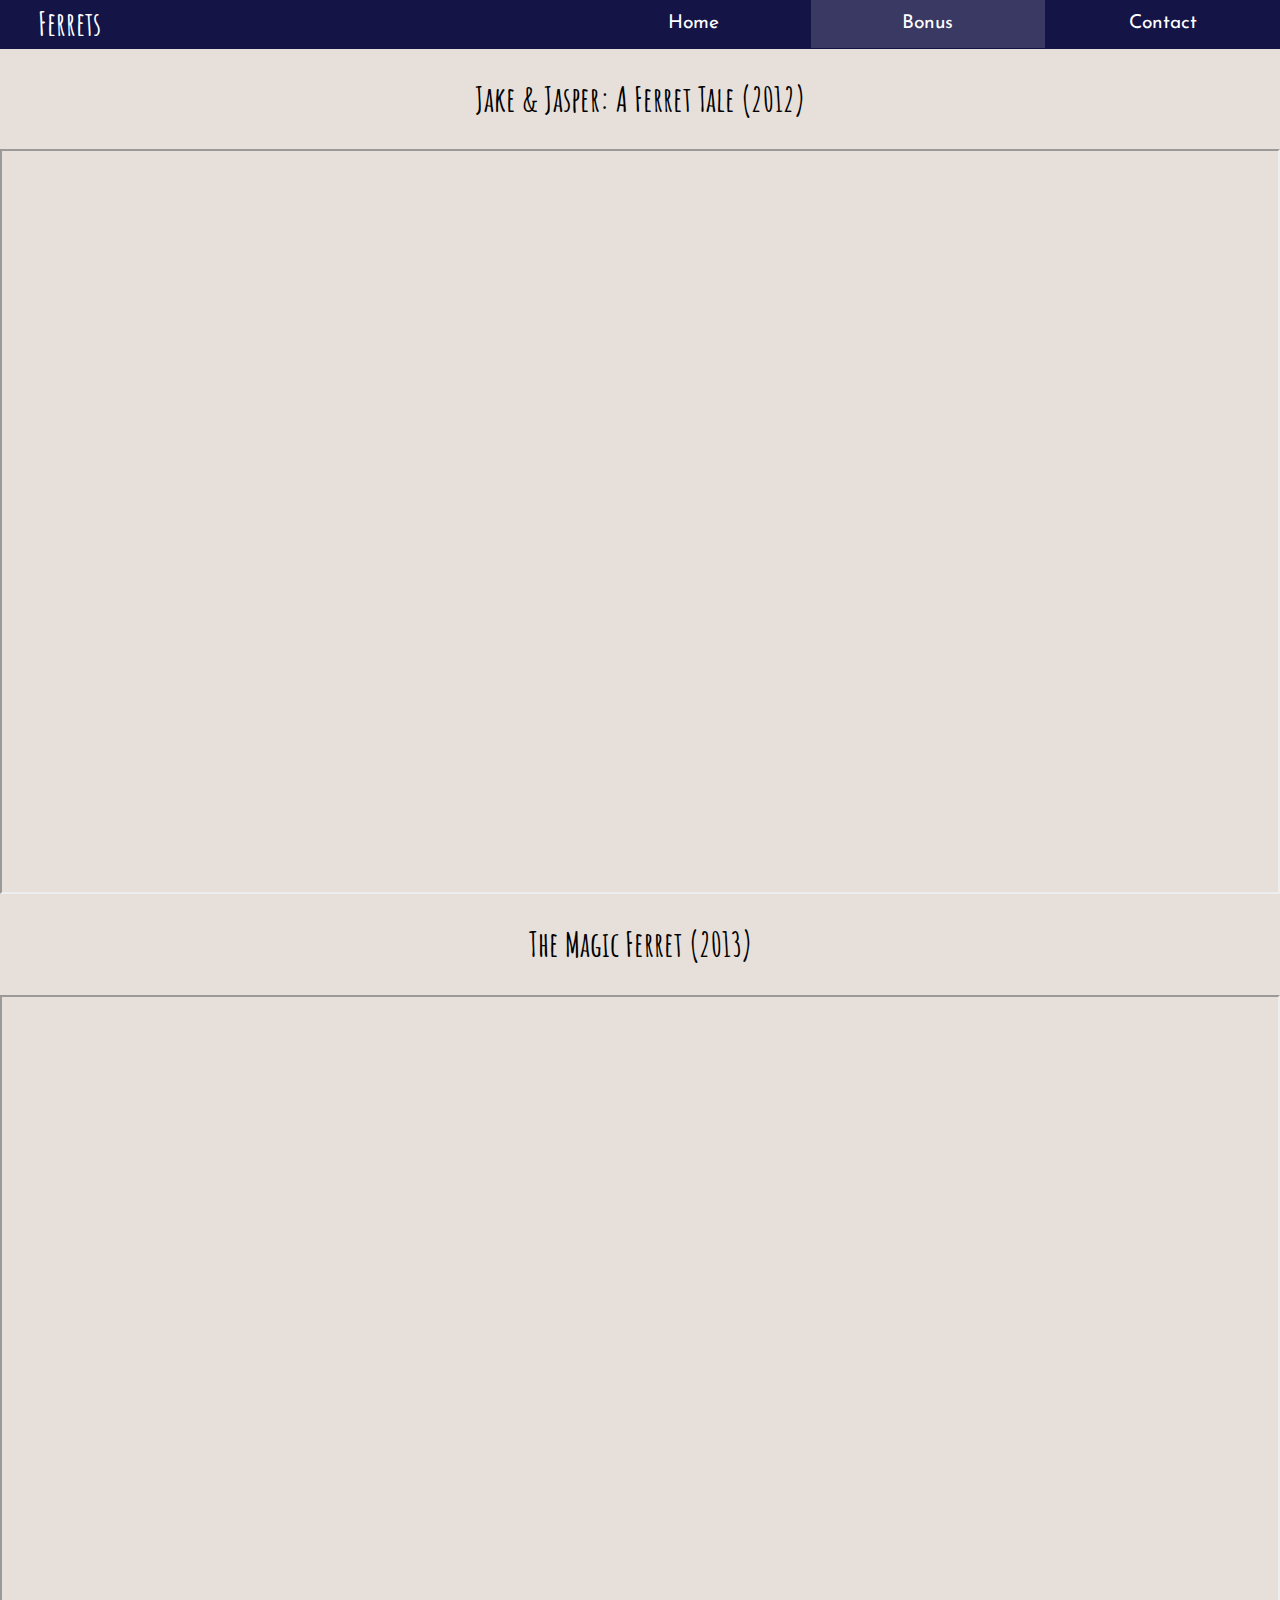
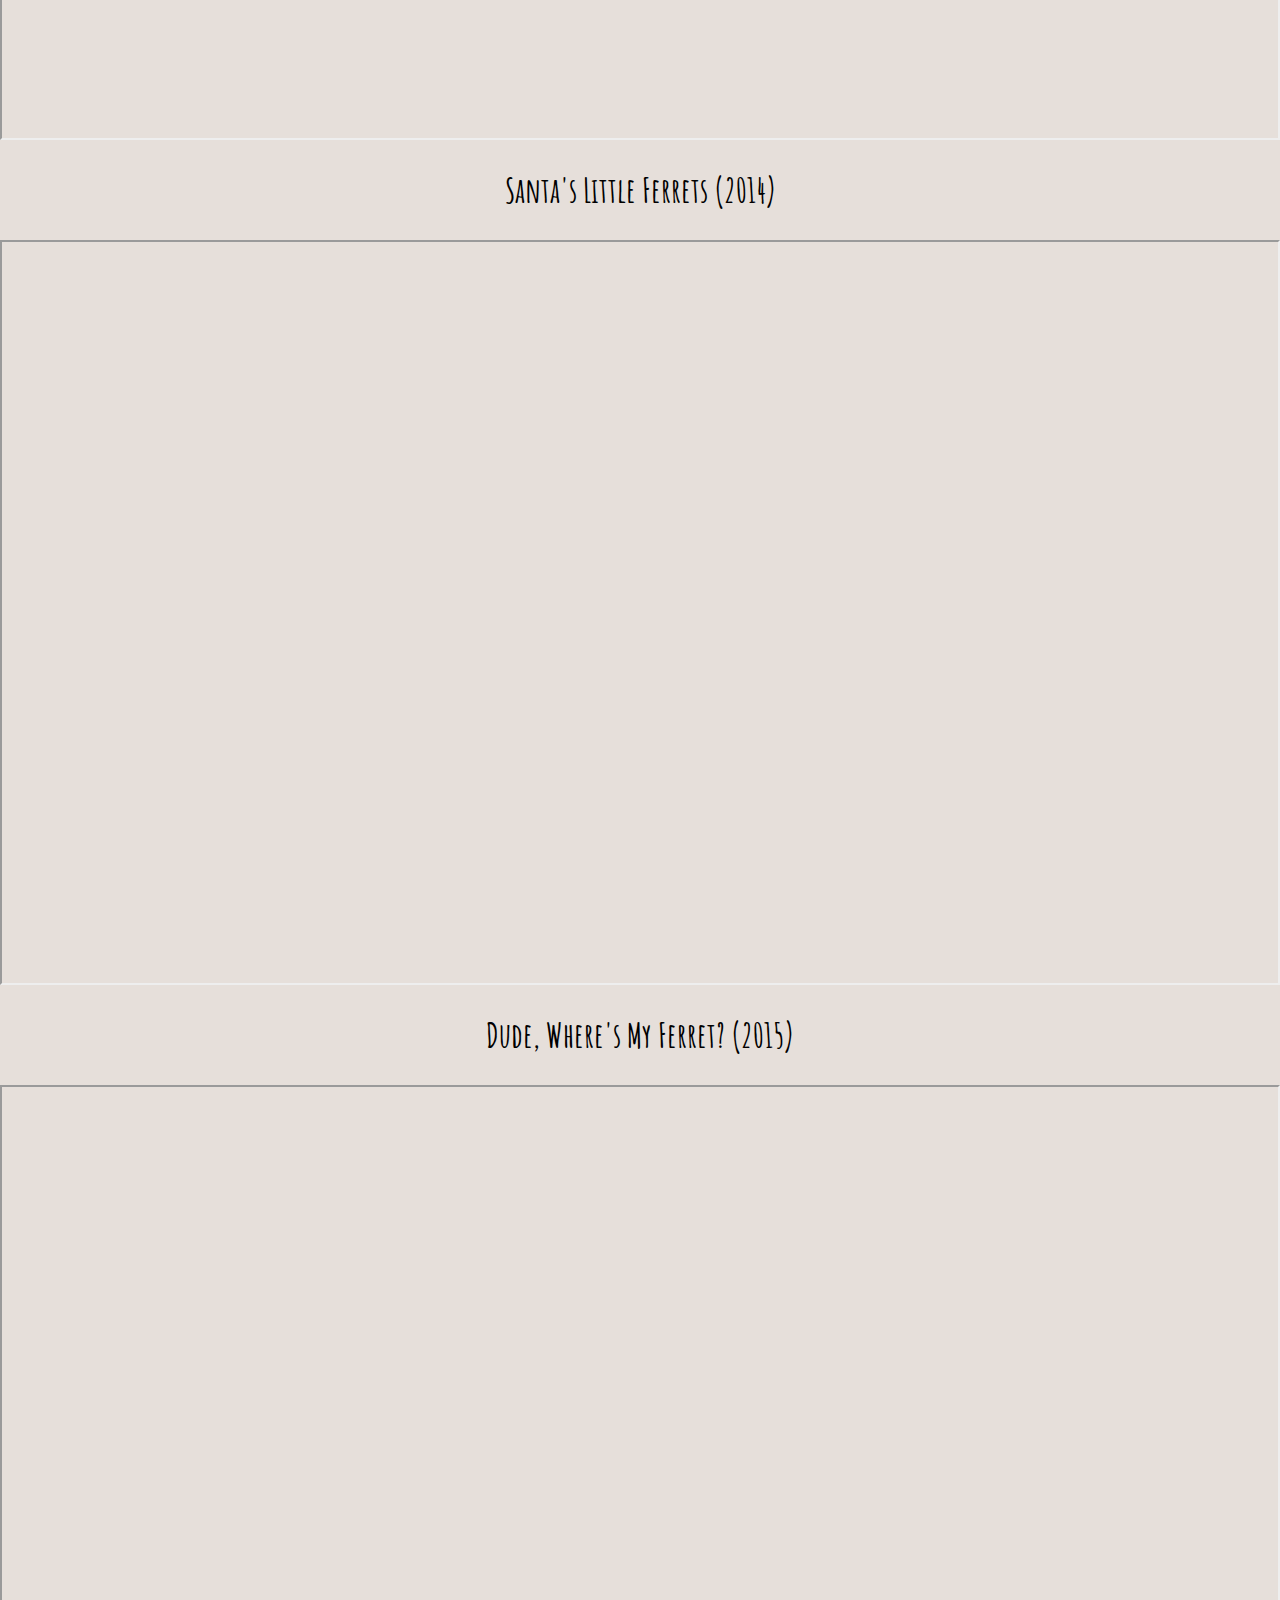
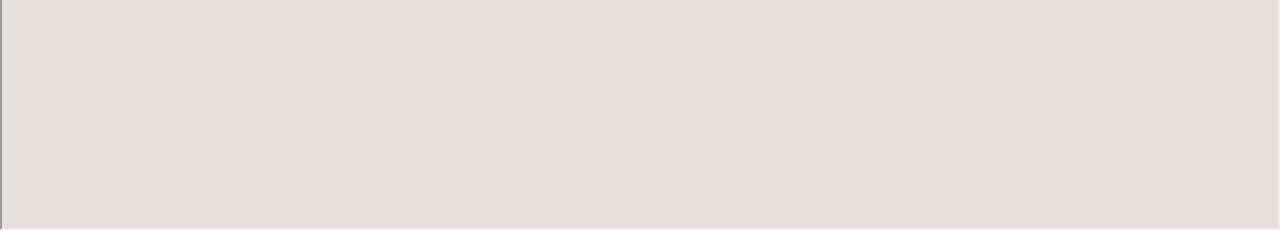
<file: bonus.html>
<!DOCTYPE html>
<html lang="en-ca">
<head>
  <meta charset="utf-8">
  <title>Bonus - Ferrets</title>
  <meta name="viewport" content="width=device-width,initial-scale=1">
  <link href="css/main.css" rel="stylesheet">
  <link href="https://fonts.googleapis.com/css?family=Amatic+SC:700|Josefin+Sans:400,700" rel="stylesheet">
</head>
<body>

  <header>
    <h1>Ferrets</h1>
    <nav>
      <ul>
        <li><a href="index.html">Home</a></li>
        <li><a class="current" href="bonus.html">Bonus</a></li>
        <li><a href="index.html#contact">Contact</a></li>
      </ul>
    </nav>
  </header>

  <main>
    <h2>Jake &amp; Jasper: A Ferret Tale (2012)</h2>
    <div class="video">
      <iframe width="560" height="315" src="https://www.youtube.com/embed/DnsT7HoE5Gs?rel=0" allowfullscreen></iframe>
    </div>
    <h2>The Magic Ferret (2013)</h2>
    <div class="video">
      <iframe width="560" height="315" src="https://www.youtube.com/embed/l77bIVaa8Gs?rel=0" allowfullscreen></iframe>
    </div>
    <h2>Santa's Little Ferrets (2014)</h2>
    <div class="video">
      <iframe width="560" height="315" src="https://www.youtube.com/embed/wN3WHjVU2h0?rel=0" allowfullscreen></iframe>
    </div>
    <h2>Dude, Where's My Ferret? (2015)</h2>
    <div class="video">
      <iframe width="560" height="315" src="https://www.youtube.com/embed/u-mBBOmb760?rel=0" allowfullscreen></iframe>
    </div>
  </main>

</body>
</html>
</file>
<file: css/main.css>
@-moz-viewport { width: device-width; scale: 1; }
@-ms-viewport { width: device-width; scale: 1; }
@-o-viewport { width: device-width; scale: 1; }
@-webkit-viewport { width: device-width; scale: 1; }
@viewport { width: device-width; scale: 1; }

html {
  -moz-text-size-adjust: 100%;
  -ms-text-size-adjust: 100%;
  -webkit-text-size-adjust: 100%;
  text-size-adjust: 100%;

  box-sizing: border-box;
  font: normal 100%/1.3 "Josefin Sans", sans-serif;
}

*, *::before, *::after {
  box-sizing: inherit;
}

h1 {
  font-size: 4rem;
  margin: 0;
}

body {
  margin: 0;
  padding: 0;
  background-color: #e6dfda;
}

header {
  background-color: #141446;
  color: #fff;
}

img {
  width: 100%;
}

.img-flex {
  display: block;
  width: 100%;
}

h1, h2 {
  font-family: "Amatic SC", cursive;
  font-weight: bold;
  text-align: center;
}

ul {
  list-style: none;
  margin: 0;
  padding: 0;
  width: 100%;
}

nav a {
  padding: .5rem 0;
  text-align: center;
  display: inline-block;
  text-decoration: none;
  color: #fff;
  width: 100%;
  transition: 550ms;
}

.contact a {
  width: 20%;
  float: left;
  padding: 0 1rem;
}

nav a:hover {
  background-color: #4b4b63;
  transition: 550ms;
}

.current {
  background-color: #393963;
}

p {
  padding: 0 1rem 1.5rem;
  margin: 0;
}

section:nth-child(2n) {
  background-color: #c7c1bc;
}

section:first-child {
  padding-top: 0;
}

h2 {
  margin: 0;
  padding: 1.3rem;
  font-size: 1.75rem;
}

.img-float {
  overflow: hidden;
  padding: 0 1rem;
}

.img-float h2 {
  padding-top: 7%;
}

.img-left {
  float: left;
  width: 25%;
}

.img-right {
  float: right;
  width: 25%;
}

.cards {
  margin: auto;
  max-width: 25rem;
}

.card {
  border: 5px solid #141446;
  border-radius: 25px;
  padding: .5rem;
  margin: 0 1rem 1rem;
  overflow: hidden;
  display: inline-block;
  text-decoration: none;
  color: #000;
  transition: 250ms;
}

.card:hover {
  background-color: #141446;
  transition: 250ms;
}

.img-card {
  overflow: hidden;
  display: inline-block;
  width: 30%;
  vertical-align: middle;
  border-radius: 10px;
}

.card img {
  margin: .5rem auto 1rem;
}

dl {
  overflow: hidden;
  width: 11rem;
  margin: auto;
}

dt, dd {
  display: inline-block;
  width: auto;
  margin: 0;
}

.btn {
  display: inline-block;
  border: 3px solid #141446;
  border-radius: 10px;
}

.btn-facts {
  text-decoration: none;
  background-color: #141446;
  color: #e6dfda;
  padding: .25rem;
  margin-bottom: 1rem;
  transition: 250ms;
}

.btn-facts:hover {
  background-color: #393963;
  border: 3px solid #393963;
  transition: 250ms;
}

.facts-list {
  padding: 1rem;
}

.facts-list li {
  padding: .25rem 0;
}

.facts {
  text-align: center;
}

strong {
  padding: .25rem;
  margin-bottom: .3rem;
  transition: 250ms;
}

.card:hover strong {
  background-color: #4b4b63;
  border-color: #4b4b63;
  color: #e6dfda;
  transition: 250ms;
}

.card-text {
  display: inline-block;
  width: 68%;
  text-align: center;
  vertical-align: middle;
}

.card-text dl {
  text-align: left;
}

.card:hover dl {
  color: #e6dfda;
  transition: 250ms;
}

.quote {
  padding: 1rem;
}

cite {
  margin: 1rem;
}

footer {
  background-color: #141446;
  color: #fff;
  text-align: center;
}

footer p {
  margin: 0;
  padding: .5rem;
}

.contact {
  overflow: hidden;
}

.contact img {
  max-width: 3.5rem;
}

.icons {
  overflow: hidden;
  margin: 0 auto;
  max-width: 25em;
}

.video {
  position: relative;
  padding-bottom: 56.25%;
  padding-top: 25px;
  height: 0;
}

.video iframe {
  position: absolute;
  top: 0;
  left: 0;
  width: 100%;
  height: 100%;
}

@media only screen and (min-width: 25em) {

  html {
    font-size: 100%;
    line-height: 1.3;
  }

  .img-quote {
    max-width: 23rem;
    display: block;
    margin: 0 auto;
  }

  .quotes {
    text-align: center;
  }

  .quote {
    text-align: left;
    display: inline-block;
    width: 24rem;
  }

  .facts-list {
    list-style-type: disc;
    margin-left: 1rem;
  }

}

@media only screen and (min-width: 38em) {

  html {
    font-size: 110%;
    line-height: 1.4;
  }

  nav {
    overflow: hidden;
  }

  nav a {
    max-width: 33.3333%;
    float: left;
  }

  .wrapper {
    position: relative;
  }

  .wrapper-content {
    position: absolute;
    left: 50%;
    bottom: 5%;
    transform: translateX(-50%);
    background-color: rgba(43, 37, 37, .7);
    color: #fff;
    padding: .5rem 1rem 1rem;
    border-radius: 10px;
  }

  .wrapper-content h2 {
    padding: 0 0 .5rem;
  }

  .wrapper-content p {
    padding: 0;
    text-align: justify;
  }

  .ferrets {
    max-width: 32rem;
    margin: 0 auto;
  }

  .img-ferrets {
    max-width: 32rem;
    margin: 0 auto;
  }

  .facts-list {
    max-width: 32rem;
    margin: 0 auto;
  }

  .contact p {
    max-width: 25rem;
    margin: 0 auto;
  }

}

@media only screen and (min-width: 60em) {

  html {
    font-size: 120%;
    line-height: 1.5;
  }

  header {
    overflow: hidden;
  }

  h1 {
    float: left;
    width: 45%;
    font-size: 170%;
    text-align: left;
    padding-left: 2rem;
  }

  section:first-child {
    background-color: #141446;
    padding-bottom: 2rem;
  }

  .img-banner {
    max-width: 50rem;
    margin: 0 auto;
  }

  nav {
    float: right;
    width: 55%;
  }

  .img-float {
    max-width: 38rem;
    margin: 0 auto;
  }

  .cards {
    max-width: 100%;
    text-align: center;
  }

  .cards li {
    display: inline-block;
  }

  .img-card {
    display: block;
    margin: 0 auto;
    width: 10rem;
  }

  .card-text {
    text-align: center;
    width: 100%;
  }

  .card-text strong {
    display: inline-block;
  }

  .card-text dl {
    text-align: left;
    padding-left: .25rem;
  }

  .img-quote {
    display: inline-block;
    vertical-align: middle;
    width: 70%;
    padding: 1rem;
  }

  .quote {
    display: inline-block;
    vertical-align: middle;
    width: 30%;
  }

}

@media only screen and (min-width: 90em) {

  html {
    font-size: 130%;
  }

  .fun-facts {
    max-width: 65rem;
    text-align: center;
  }

  .img-ferrets {
    display: inline-block;
    vertical-align: middle;
    width: 70%;
    padding: 0 2rem 2rem 0;
  }

  .text-fact {
    display: inline-block;
    vertical-align: middle;
    width: 30%;
  }

  .facts-list li {
    text-align: left;
  }

  .btn-facts {
    margin: 1rem 1rem 1rem 0;
  }

}
</file>
